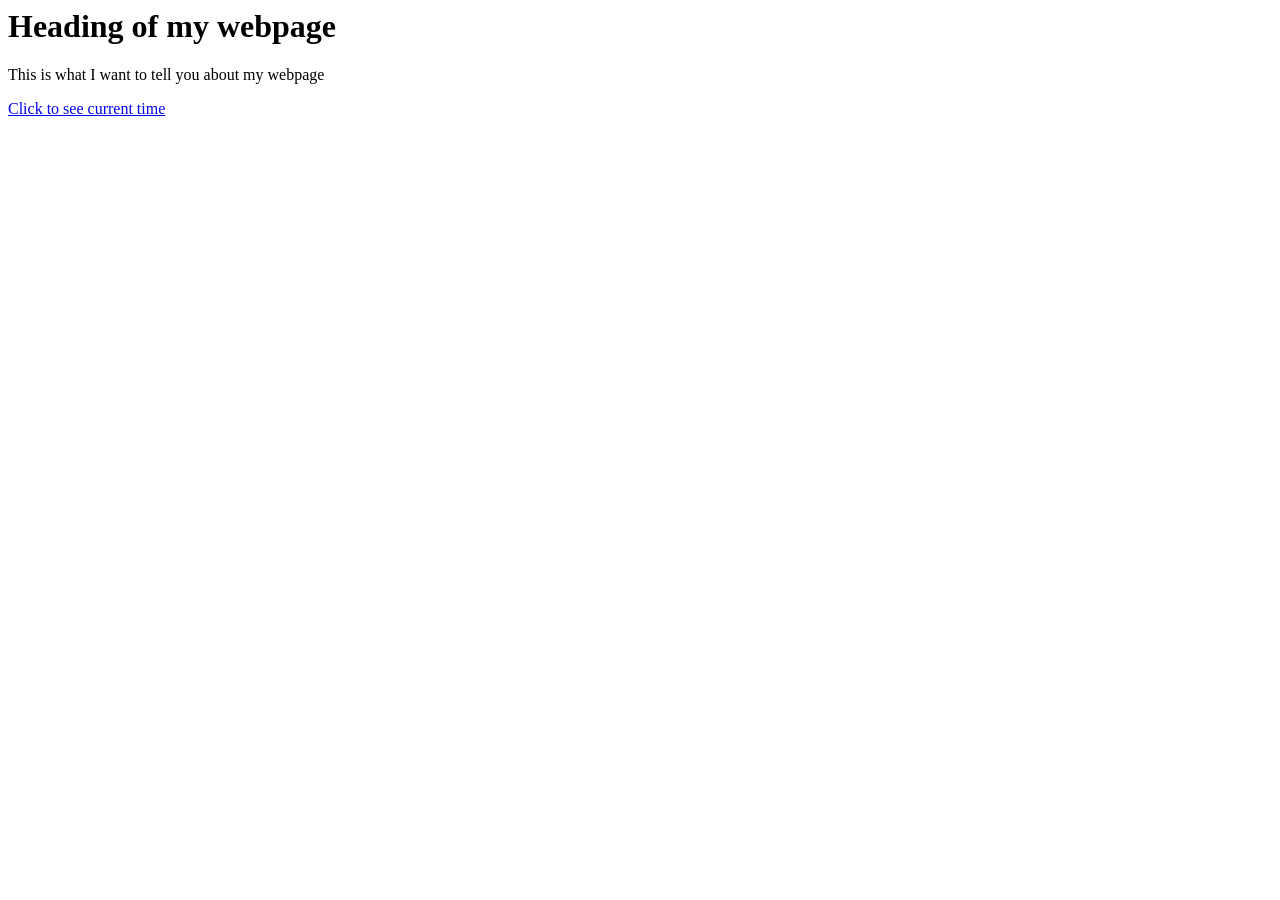
<file: mywork/hello.html>
<head>
    <title>My web page</title>
</head>
<body>
    <h1>Heading of my webpage</h1>
<p>This is what I want to tell you about my webpage</p>
<a href="https://www.timeanddate.com/">Click to see current time</a>
<script>
console.log("Hello world from my webpage")
</script>
</body>
</file>
